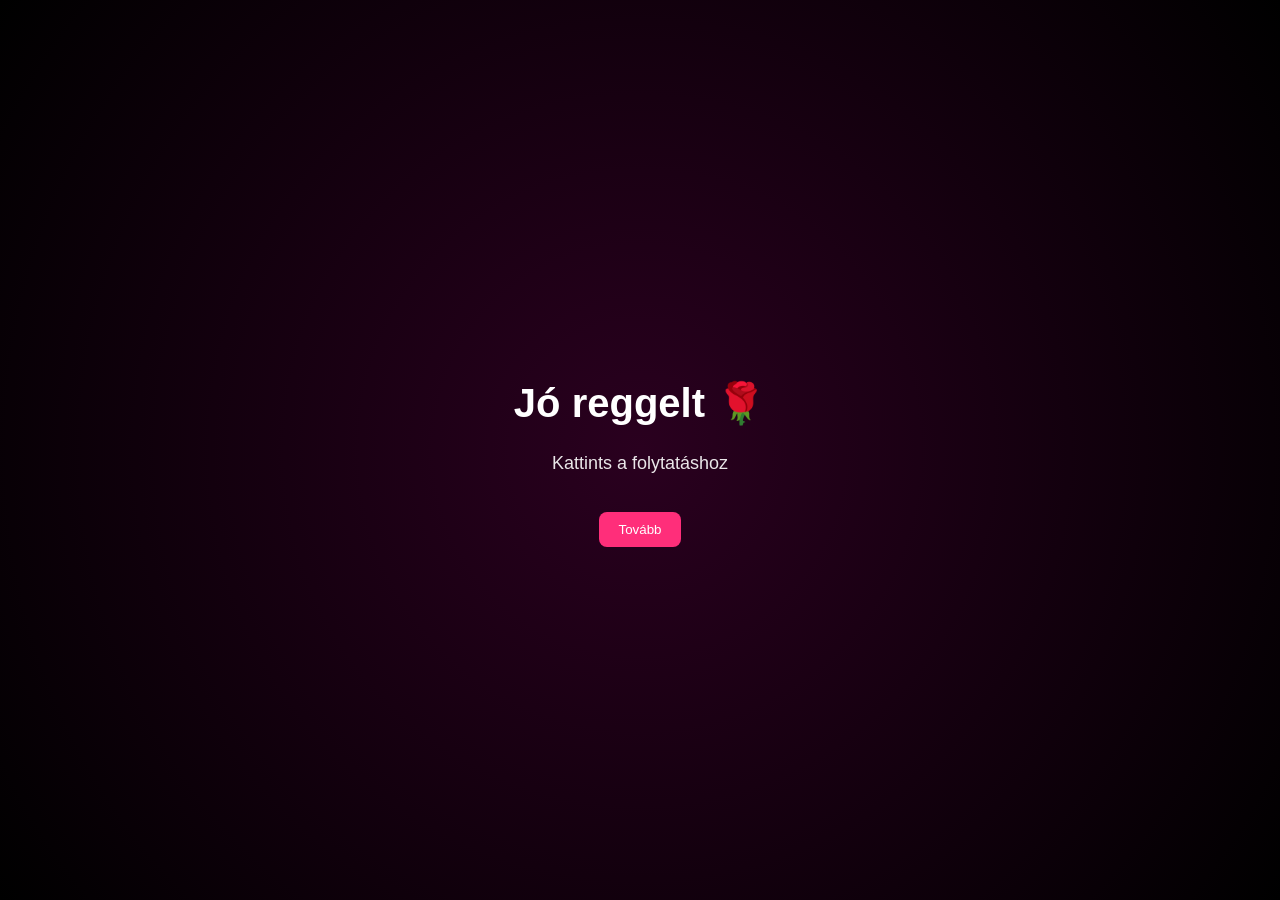
<file: file/index.html>
<!DOCTYPE html>
<html lang="hu">
<head>
  <meta charset="UTF-8">
  <meta name="viewport" content="width=device-width, initial-scale=1.0">
  <title>Jó reggelt</title>
  <link rel="stylesheet" href="style.css">
</head>
<body>

  <div class="bg"></div>

  <div class="container">
    <h1 id="title">Jó reggelt 🌹</h1>
    <p id="message">Kattints a folytatáshoz</p>
    <button id="btn">Tovább</button>
  </div>

  <script src="script.js"></script>
</body>
</html>
</file>
<file: file/style.css>
body {
  margin: 0;
  height: 100vh;
  overflow: hidden;
  font-family: Arial;
  color: white;
  display: flex;
  justify-content: center;
  align-items: center;
  background: black;
}

.bg {
  position: absolute;
  width: 100%;
  height: 100%;
  background: radial-gradient(circle, #2a001f, #000);
  transition: 0.5s;
}

.container {
  text-align: center;
  z-index: 2;
  max-width: 600px;
}

h1 {
  font-size: 40px;
}

p {
  font-size: 18px;
  white-space: pre-line;
  opacity: 0.9;
}

button {
  margin-top: 20px;
  padding: 10px 20px;
  border: none;
  cursor: pointer;
  background: #ff2e7a;
  color: white;
  border-radius: 8px;
}
</file>
